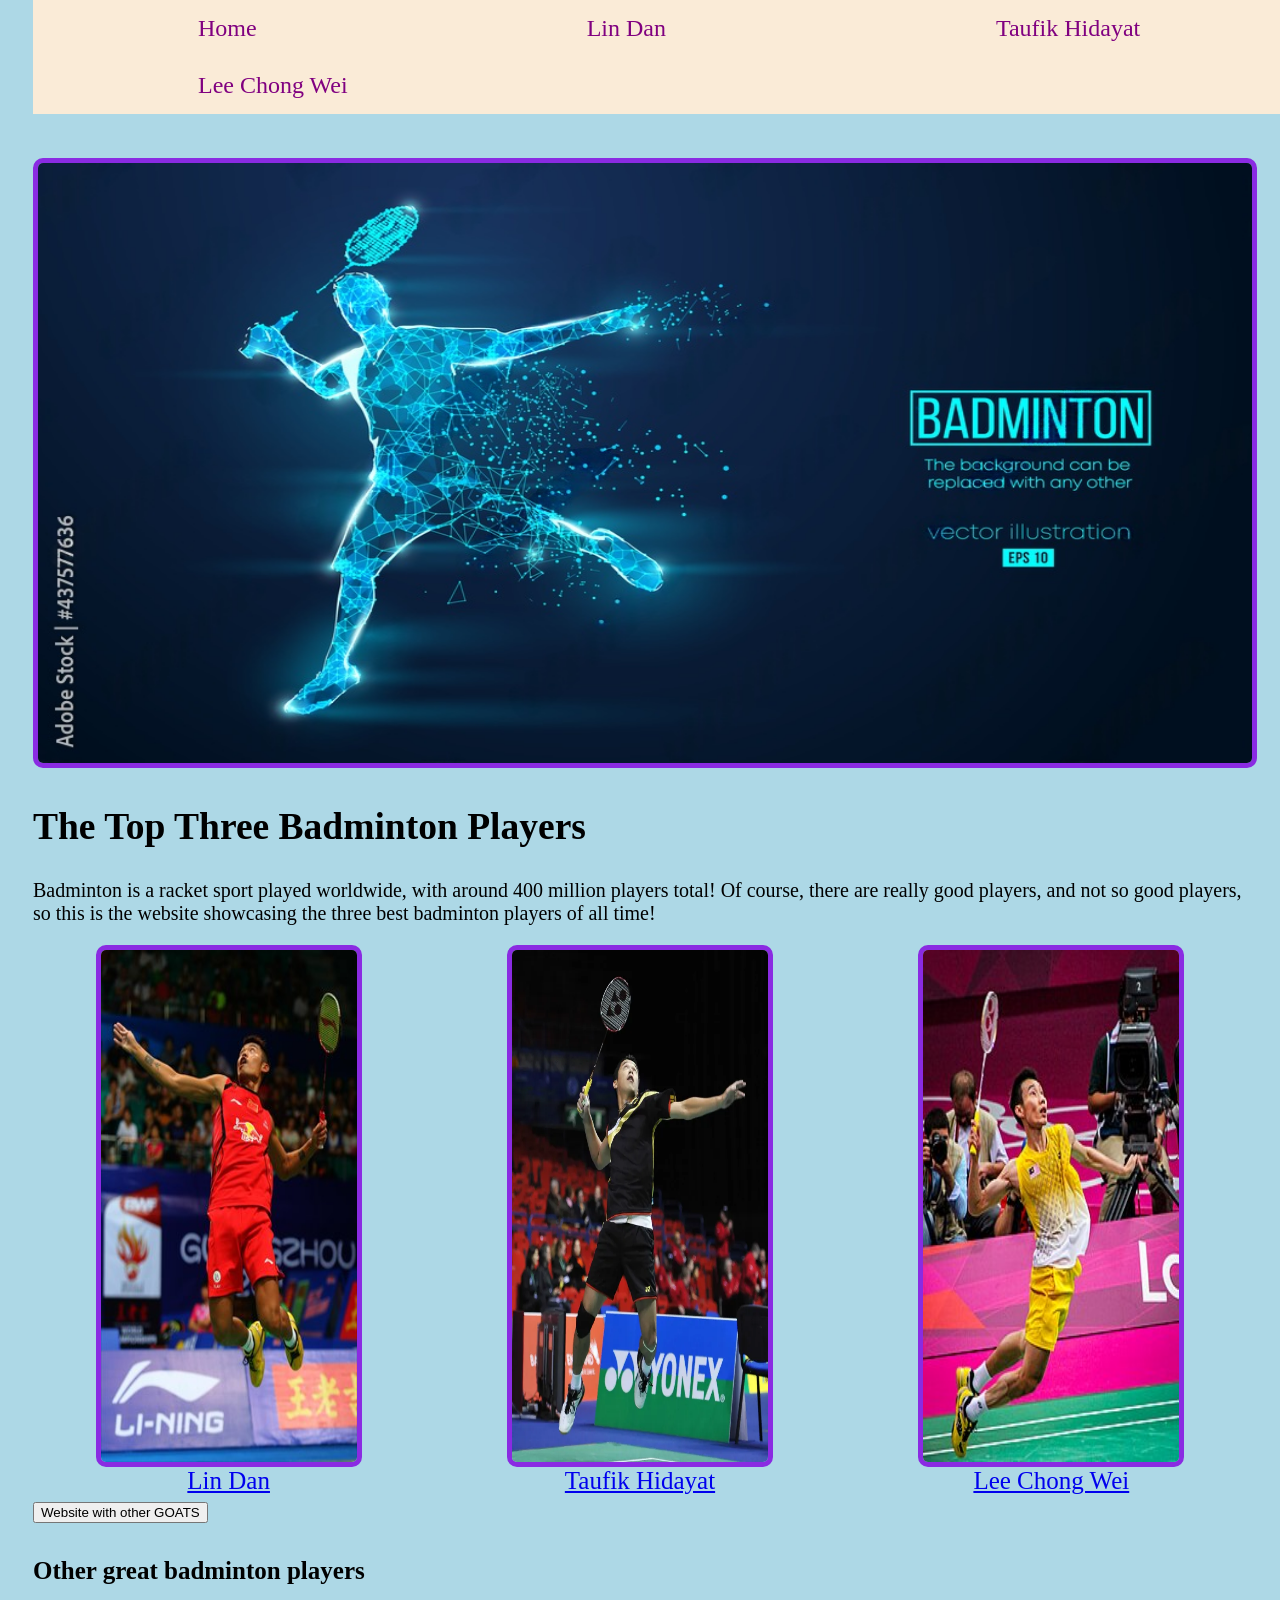
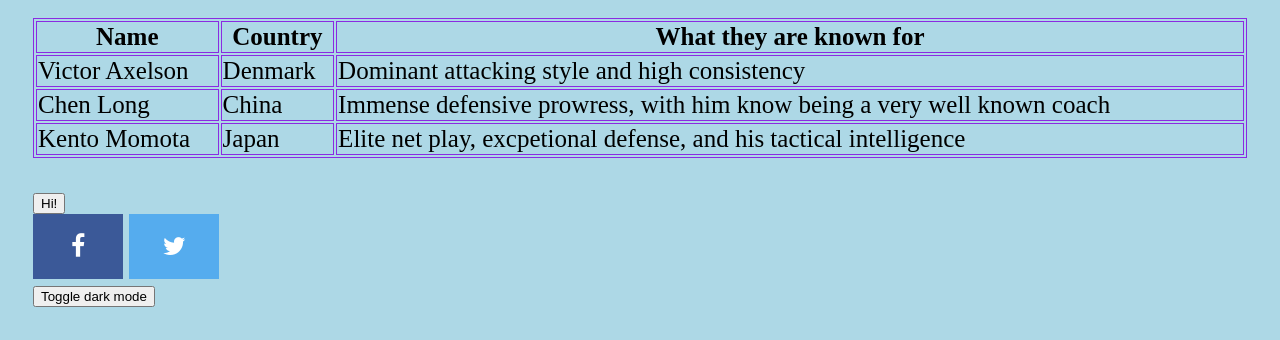
<file: index.html>
<!DOCTYPE html>
<html>
<meta name="viewport" content="width=device-width, initial-scale=1.0">
  <head>
    <title>Jiadong Liu's CSF Home Page</title>
    <script src="script.js"></script>
    <link rel="stylesheet" href="styles.css">
  </head>

<style>
    body {
    background-color:lightblue;
    padding: 25px; 
     color:black; 
     font-size:25px;
         }

    p{
    font-size:20px;
    clear:none;
     }
    
     img{
    border: 5px solid blueviolet;
    border-radius: 10px;
       }
    
       .dark-mode{
  background-color:black;
  color:white;
              }
      
  table,th,td{
    border:1px solid blueviolet;
  }
</style>

<body>
  <h1>Welcome to the Badminton Goats Guide!</h1>
    <nav class = "navbar">
        <ul>
          <li><a href= "index.html">Home</a></li>
          <li><a href= "LD.html">Lin Dan</a></li>
          <li><a href= "TH.html">Taufik Hidayat</a></li>
          <li><a href= "LCW.html">Lee Chong Wei</a></li>
        </ul>
    </nav>

  <img src="image/1775837512-576133a4.jpg" alt="Badminton picture" style="width: 100vw; height: 600px">
  <h2>The Top Three Badminton Players</h2>
      <p>Badminton is a racket sport played worldwide, with around 400 million players total! Of course, there are really good players, and not so good players, so this is the website showcasing the three best badminton players of all time!</p>
  
<div class="player-gallery">
  
  <div class="player-card">
    <img src="image/Lin Dan new homepage photo.jpeg" alt="Lin Dan" style="width:256px; height:512px;">
    <a href="LD.html">Lin Dan</a>
  </div>

  
  <div class="player-card">
    <img src="image/Taufik Hidayat new homepage photo.webp" alt="Taufik Hidayat" style="width:256px; height:512px;">
    <a href="TH.html">Taufik Hidayat</a>
  </div>

  
  <div class="player-card">
    <img src="image/New LCW new homepage photo.jpg"Lee Chong Wei" style="width:256px; height:512px;">
    <a href="LCW.html">Lee Chong Wei</a>
  </div>
</div>

<button onclick="replace()">Website with other GOATS</button>
  <h4>Other great badminton players</h4>


<table style="width:100%">
  <tr>
    <th>Name</th>
    <th>Country</th>
    <th>What they are known for</th>
  </tr>
  <tr>
    <td>Victor Axelson</td>
    <td>Denmark</td>
    <td>Dominant attacking style and high consistency</td>
  </tr>
  <tr>
    <td>Chen Long</td>
    <td>China</td>
    <td>Immense defensive prowress, with him know being a very well known coach</td>
  </tr>
  <tr>
    <td>Kento Momota</td>
    <td>Japan</td>
    <td>Elite net play, excpetional defense, and his tactical intelligence</td>
  </tr>
</table>
  
<br><input type = "button" onclick="alert('HeHe I wasted your time!')"value="Hi!">

<link rel="stylesheet" href="https://cdnjs.cloudflare.com/ajax/libs/font-awesome/4.7.0/css/font-awesome.min.css">

<br><a href="#" class="fa fa-facebook"></a>
<a href="#" class="fa fa-twitter"></a>

<br><button onclick="myFunction()">Toggle dark mode</button></body>
</body>
</html>
</file>
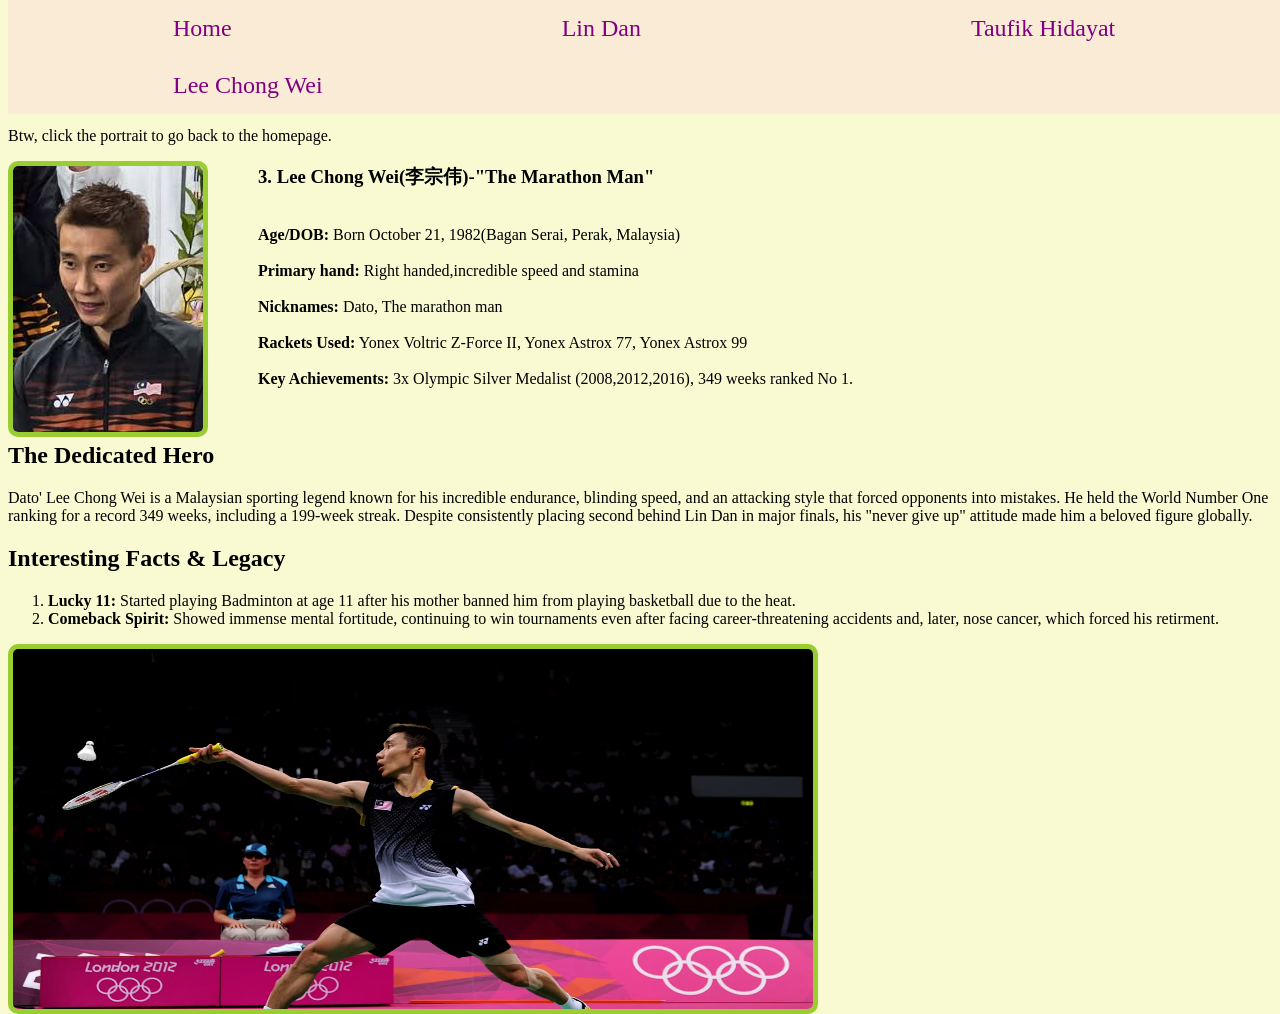
<file: LCW.html>
<!DOCTYPE html>
<html>
  <head>
    <title>Jiadong Liu's CSF Home Page</title>
  </head>

  <link rel="stylesheet" href="styles.css">
   <nav class = "navbar">
        <ul>
          <li><a href= "index.html">Home</a></li>
          <li><a href= "LD.html">Lin Dan</a></li>
          <li><a href= "TH.html">Taufik Hidayat</a></li>
          <li><a href= "LCW.html">Lee Chong Wei</a></li>
        </ul>

    </nav>
  
  <body>
    
  <style>
    body {
    background-color:lightgoldenrodyellow;
  }
    img{
      float:left;
      border: 5px solid yellowgreen;
    border-radius: 10px;
  }
  </style>

    <h1>Lee Chong Wei</h1>
    <h2>"The marathon man"</h2>
    <p>Btw, click the portrait to go back to the homepage.</p>
    <a href="index.html"><img src="image/download (1).jpeg"alt="Lee Chong Wei Photo"></a>
    <h3 style = "margin-left: 250px"><b>3. Lee Chong Wei(李宗伟)</b>-"The Marathon Man"</h3>

  <div class="paragraph">
    <p>
        <br><b>Age/DOB: </b>Born October 21, 1982(Bagan Serai, Perak, Malaysia)
        <br><br><b>Primary hand:</b> Right handed,incredible speed and stamina
        <br><br><b>Nicknames:</b> Dato, The marathon man
        <br><br><b>Rackets Used:</b> Yonex Voltric Z-Force II, Yonex Astrox 77, Yonex Astrox 99
        <br><br><b>Key Achievements:</b> 3x Olympic Silver Medalist (2008,2012,2016), 349 weeks ranked No 1.
    </p>
  </div>

<br><h2>The Dedicated Hero</h2>
  <p>Dato' Lee Chong Wei is a Malaysian sporting legend known for his incredible endurance, blinding speed, and an attacking style that forced opponents into mistakes. He held the World Number One ranking for a record 349 weeks, including a 199-week streak. Despite consistently placing second behind Lin Dan in major finals, his "never give up" attitude made him a beloved figure globally.</p>
<h2>Interesting Facts & Legacy</h2>

<ol>
  <li><b>Lucky 11:</b> Started playing Badminton at age 11 after his mother banned him from playing basketball due to the heat.</li>
  <li><b>Comeback Spirit: </b>Showed immense mental fortitude, continuing to win tournaments even after facing career-threatening accidents and, later, nose cancer, which forced his retirment.</li>
</ol>

<img src="image/New LCW image.avif"alt="Lee Chong Wei action photo" style="width: 800px; height: 360px;">
</body>
</html>
</file>
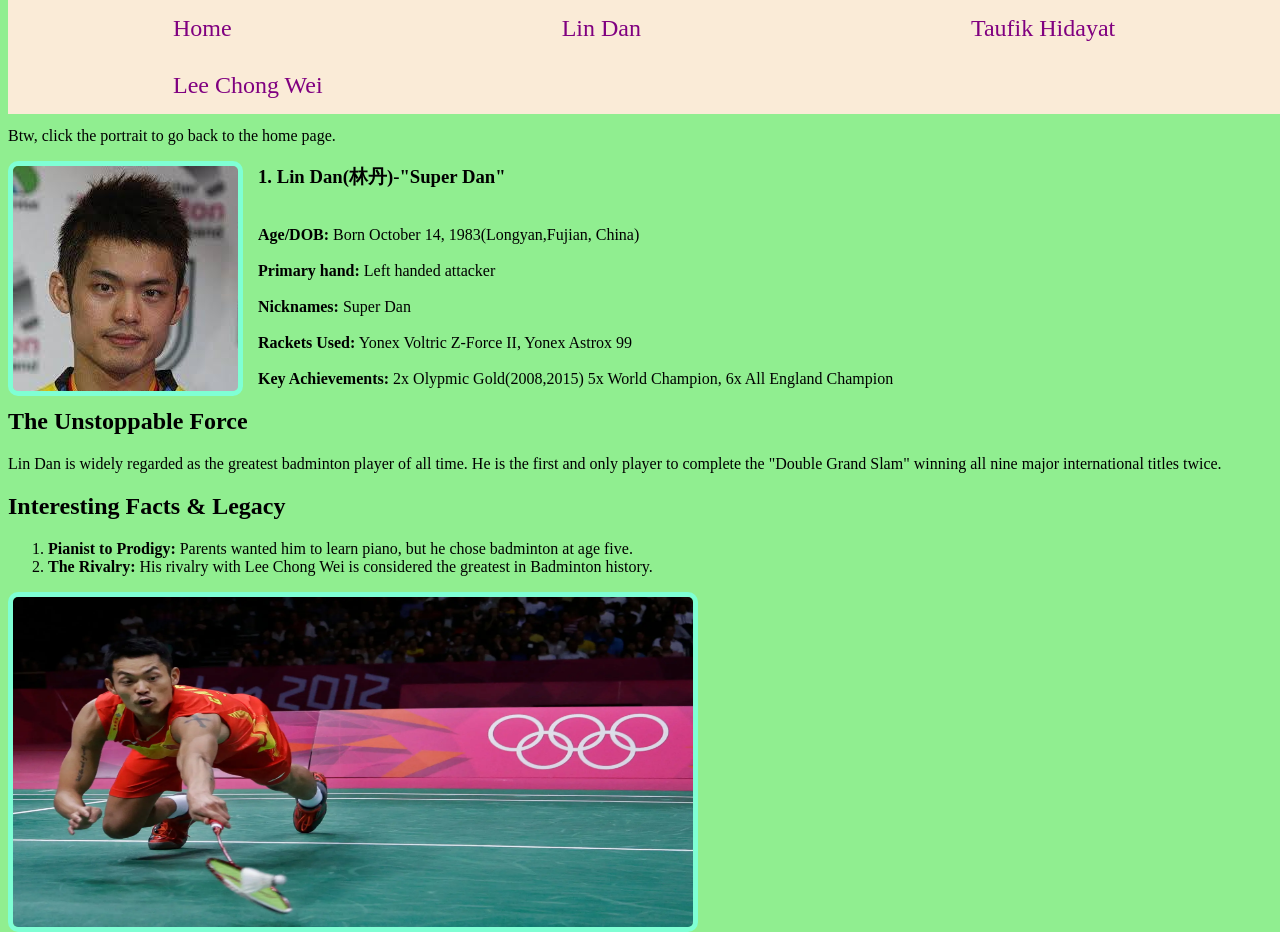
<file: LD.html>
<!DOCTYPE html>
<html>
  <head>
    <title>Jiadong Liu's CSF Home Page</title>
  </head>

  <link rel="stylesheet" href="styles.css">
  
  <div class = "navbar">
    <nav>
        <ul>
          <li><a href= "index.html">Home</a></li>
          <li><a href= "LD.html">Lin Dan</a></li>
          <li><a href= "TH.html">Taufik Hidayat</a></li>
          <li><a href= "LCW.html">Lee Chong Wei</a></li>
        </ul>

    </nav>
  </div>

  <body>

    <style>
      body {
        background-color:lightgreen;
        }
      img{
        float:left;
        border: 5px solid aquamarine;
        border-radius: 10px;
        }
    </style>

    <h1>Lin Dan</h1>
    <h2>"Super Dan"</h2>
    <p>Btw, click the portrait to go back to the home page.</p>
    <a href="index.html"><img src="image/Lin Dan Portrait.jpg"alt="Lin Dan Photo"></a>
    <h3 style = "margin-left: 250px"><b>1. Lin Dan(林丹)</b>-"Super Dan"</h3>

  <div class="paragraph">
    <p>
        <br><b>Age/DOB: </b>Born October 14, 1983(Longyan,Fujian, China)
        <br><br><b>Primary hand:</b> Left handed attacker
        <br><br><b>Nicknames:</b> Super Dan
        <br><br><b>Rackets Used:</b> Yonex Voltric Z-Force II, Yonex Astrox 99
        <br><br><b>Key Achievements:</b> 2x Olypmic Gold(2008,2015) 5x World Champion, 6x All England Champion
    </p>
  </div>

<h2>The Unstoppable Force</h2>
  <p>Lin Dan is widely regarded as the greatest badminton player of all time. He is the first and only player to complete the "Double Grand Slam" winning all nine major international titles twice.</p>
<h2>Interesting Facts & Legacy</h2>

  <ol>
    <li><b>Pianist to Prodigy:</b> Parents wanted him to learn piano, but he chose badminton at age five. </li>
    <li><b>The Rivalry: </b>His rivalry with Lee Chong Wei is considered the greatest in Badminton history.</li>
  </ol>
  
<img src="image/Lin Dan new photo.webp"alt="Lin Dan action photo" style="width: 680px; height: 330px;">
</body>
</html>
</file>
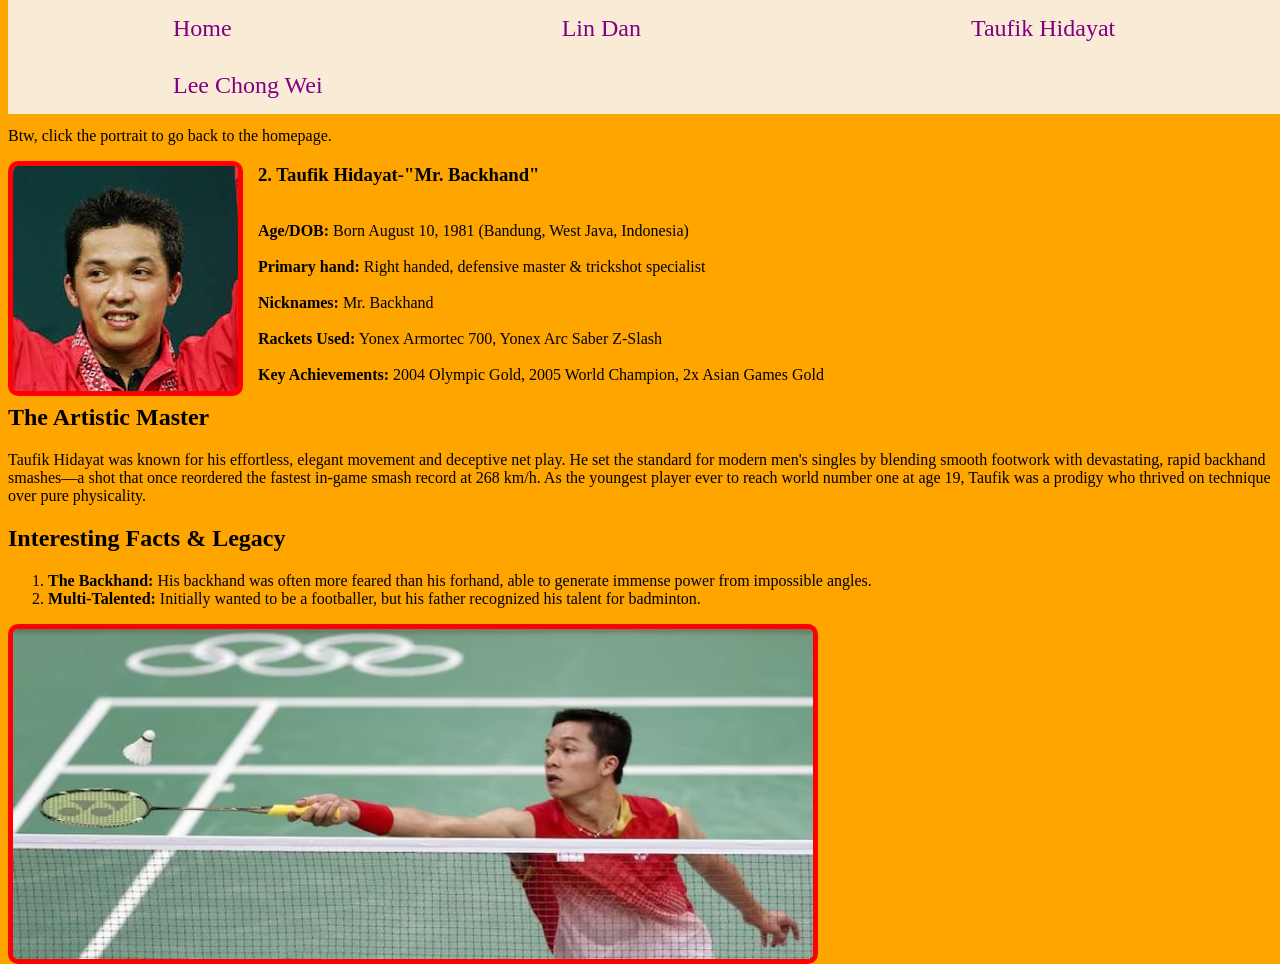
<file: TH.html>
<!DOCTYPE html>
<html>
  <head>
    <title>Jiadong Liu's CSF Home Page</title>
  </head>
  
<link rel="stylesheet" href="styles.css">
   <nav class = "navbar">
        <ul>
          <li><a href= "index.html">Home</a></li>
          <li><a href= "LD.html">Lin Dan</a></li>
          <li><a href= "TH.html">Taufik Hidayat</a></li>
          <li><a href= "LCW.html">Lee Chong Wei</a></li>
        </ul>

    </nav>

<body>
  
  <style>
    body {
    background-color:orange;
  }
    img{
      float:left;
      border: 5px solid red;
    border-radius: 10px;
    }
  </style>

    <h1>Taufik Hidayat</h1>
    <h2>"Mr Backhand"</h2>
    <p>Btw, click the portrait to go back to the homepage.</p>
    <a href="index.html"><img src="image/download.jpeg"alt="Taufik Hidayat Photo"></a>
    <h3 style = "margin-left: 250px"><b>2. Taufik Hidayat</b>-"Mr. Backhand"</h3>
    
  <div class="paragraph">
    <p>
        <br><b>Age/DOB: </b>Born August 10, 1981 (Bandung, West Java, Indonesia)
        <br><br><b>Primary hand:</b> Right handed, defensive master & trickshot specialist
        <br><br><b>Nicknames:</b> Mr. Backhand
        <br><br><b>Rackets Used:</b> Yonex Armortec 700, Yonex Arc Saber Z-Slash
        <br><br><b>Key Achievements:</b> 2004 Olympic Gold, 2005 World Champion, 2x Asian Games Gold
    </p>
</div>

<h2>The Artistic Master</h2>
  <p>Taufik Hidayat was known for his effortless, elegant movement and deceptive net play. He set the standard for modern men's singles by blending smooth footwork with devastating, rapid backhand smashes—a shot that once reordered the fastest in-game smash record at 268 km/h. As the youngest player ever to reach world number one at age 19, Taufik was a prodigy who thrived on technique over pure physicality.</p>
<h2>Interesting Facts & Legacy</h2>

<ol>
  <li><b>The Backhand:</b> His backhand was often more feared than his forhand, able to generate immense power from impossible angles.</li>
  <li><b>Multi-Talented: </b>Initially wanted to be a footballer, but his father recognized his talent for badminton.</li>
</ol>

<img src="image/https___archive-images.prod.global.a201836.reutersmedia.net_2015_03_03_LYNXMPEB2210C.avif"alt="Taufik Hidayat action photo" style="width: 800px; height: 330px;">
</body>
</html>
</file>
<file: styles.css>
.p{
  clear:none;
}
.navbar {
    position:fixed;
    top: 0;
    width:100%;
}
.navbar ul{
    list-style-type: none;
    background-color: antiquewhite;
    padding: 0px;
    margin: 0px;
    overflow: hidden;
}

.navbar a{
    color:purple;
    text-decoration: none;
    padding: 15px;
    display: block;
    text-align: center;
}

.navbar a:hover{
    background-color:aquamarine
}

.navbar li{
    float:left;
    font-size: 24px;
    margin-left:150px;
    margin-right: 150px;
}
.dark-mode{
    background-color: black;
    color:hsl(0, 0%, 100%);
}
.fa {
  padding: 20px;
  font-size: 30px;
  width: 50px;
  text-align: center;
  text-decoration: none;
}
.fa:hover {
  opacity: 0.7;
}


/* Facebook */
.fa-facebook {
  background: #3B5998;
  color: white;
}

/* Twitter */
.fa-twitter {
  background: #55ACEE;
  color: white;
}
.paragraph{
  margin-left: 250px;
}
.player-gallery {
  display: flex;
  flex-wrap: wrap; /* Allows items to drop to the next line on mobile */
  justify-content: space-around; /* Spaces them out evenly */
  gap: 20px;
  text-align: center;
}

.player-card {
  display: flex;
  flex-direction: column;
  align-items: center;
}

img {
  max-width: 100%; /* Prevents images from being wider than the screen */
  height: auto;    /* Maintains aspect ratio */
}
</file>
